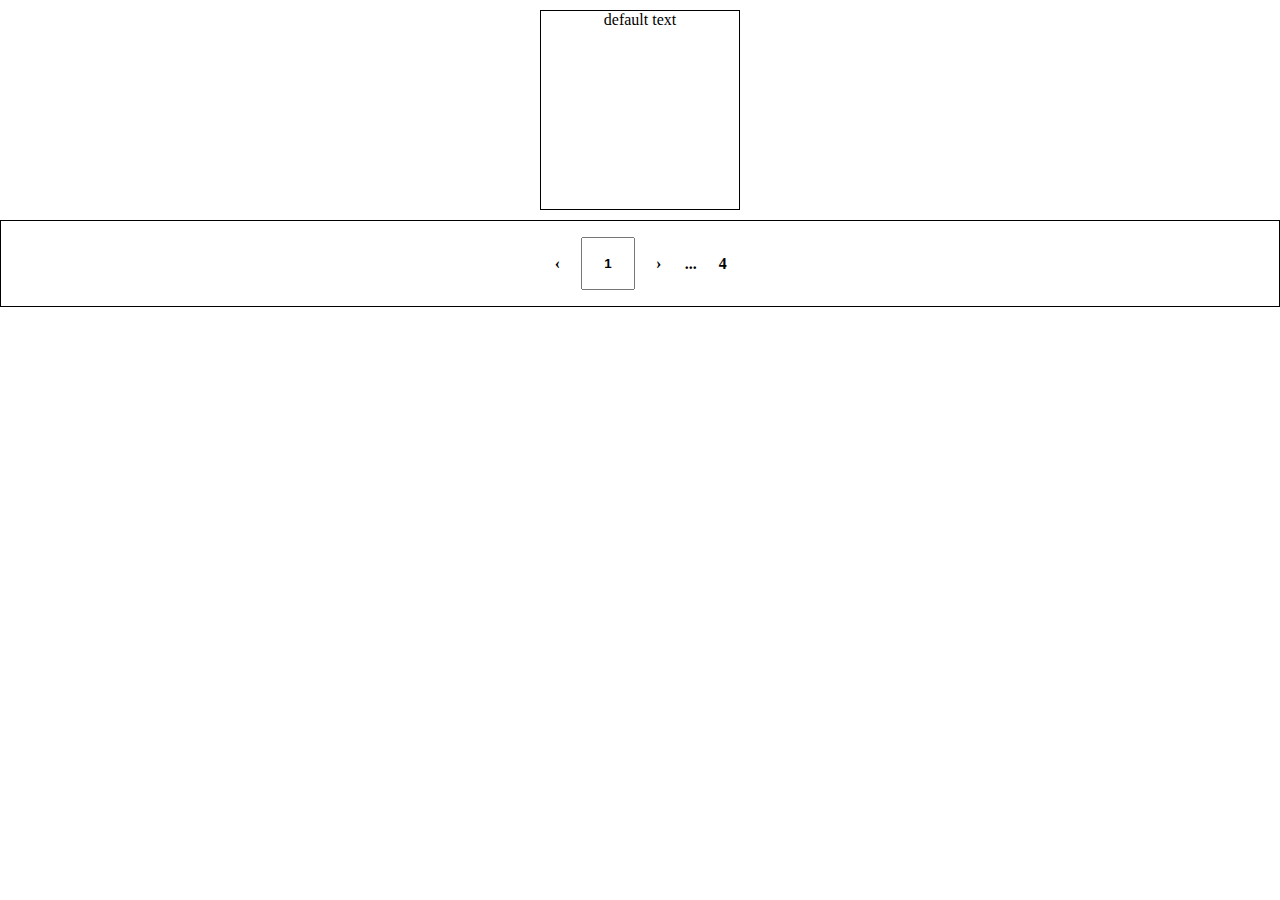
<file: pagination/index.html>
<!DOCTYPE html>
<html>
    <head>
        <meta charset="utf-8" />
        <title>Shesterin Yura</title>
        <link rel="stylesheet" href="./css/index.css" />
        <script type="text/javascript" src="./js/index.js" ></script>
    </head>
    <body>
        <div class="content">default text</div>
        <ul class="pagination">
            <li class="pagination-previous">&lsaquo;</li>
            <li class="pagination-current"><input type="text"></input></li>
            <li class="pagination-next">&rsaquo;</li>
            <li class="pagination-dots">...</li>
            <li class="pagination-limit">4</li>
        </ul>
    </body>
</html>
</file>
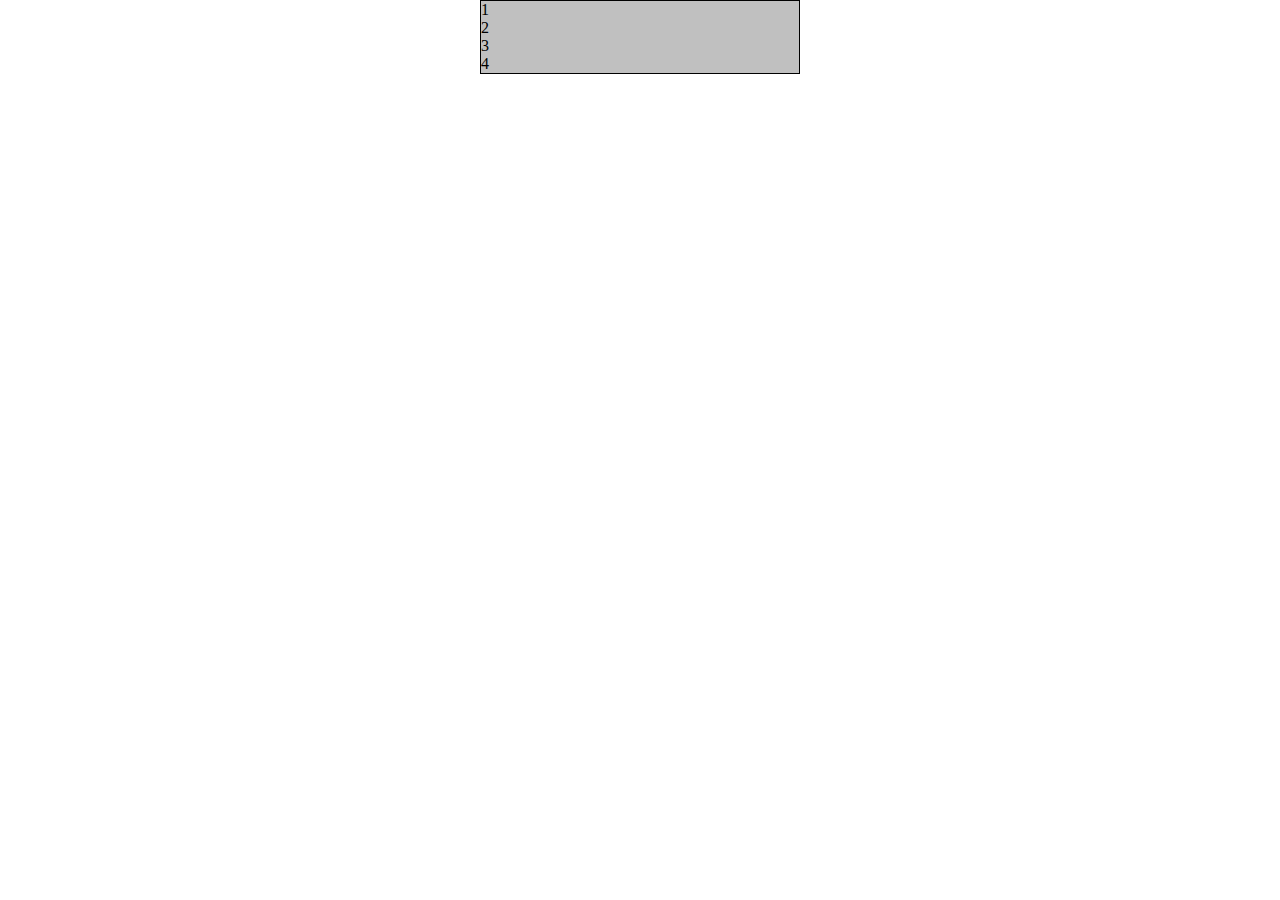
<file: slide_menu/index.html>
<!DOCTYPE html>
<html>
    <head>
        <meta charset="utf-8" />
        <title>Shesterin Yura</title>
        <link rel="stylesheet" href="./css/index.css" />
        <script type="text/javascript" src="./js/index.js" ></script>
    </head>
    <body>
        <div class="container">
            <ul>
                <li>1</li>
                <li>2</li>
                <li>3</li>
                <li>4
                    <ul>
                        <li>4.1
                            <ul>
                                <li>4.1.1</li>
                                <li>4.1.2</li>
                                <li>4.1.3</li>
                            </ul>
                        </li>
                        <li>4.2</li>
                        <li>4.3</li>
                    </ul>
                </li>
            </ul>
        </div>
    </body>
</html>
</file>
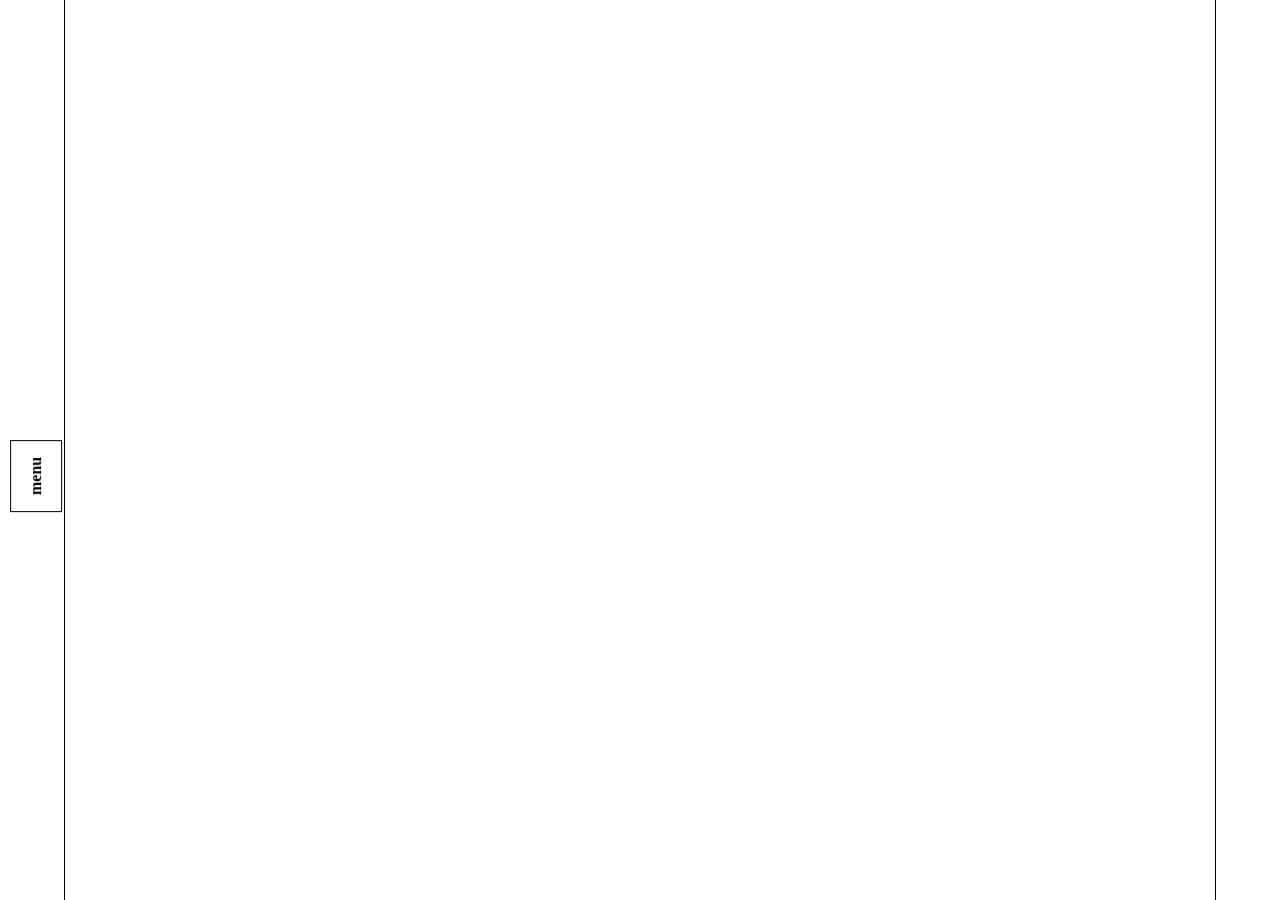
<file: slide_pane/index.html>
<!DOCTYPE html>
<html>
    <head>
        <meta charset="utf-8" />
        <title>Yura Shesterin</title>
        <link rel="stylesheet" href="./css/index.css">
    </head>
    <body>
        <div class="menu">
            <div class="menu-title">menu</div>
            <ul class="menu-nav">
                <li>link1</li>
                <li>link2</li>
                <li>link3</li>
            </ul>
        </div>
        <div class="content"></div>
        <script type="text/javascript" src="./js/index.js"></script>
    </body>
</html>
</file>
<file: pagination/css/index.css>
:root {
    padding: 0;
    margin: 0;
    box-sizing: border-box;
}

*,
::before,
::after {
    padding: inherit;
    margin: inherit;
    box-sizing: inherit;
}

.pagination {
    list-style-type: none;
    background-color: white;
    display:flex;
    justify-content: center;
    flex-direction: row;
    align-items: center;
    border: 1px solid black;
    padding: 0.5em;
}

.pagination-previous,
.pagination-next,
.pagination-dots,
.pagination-limit,
.pagination-current > input {
    width: 2em;
    height: 2em;
    cursor: pointer;
    display:flex;
    justify-content: center;
    flex-direction: column;
    align-items: center;
    font-weight: bold;
}

.pagination-current > input {
    width: 4em;
    height: 4em;
    text-align: center;
}

.active {
    background-color: silver;
}

.content {
    width: 200px;
    height: 200px;
    margin: 10px auto 10px auto;
    border: 1px solid black;
    text-align: center;
}
</file>
<file: slide_menu/css/index.css>
:root {
    box-sizing: border-box;
    padding: 0;
    margin: 0;
}

*,
::before,
::after {
    box-sizing: inherit;
    padding: inherit;
    margin: inherit;
}

ul > li {
    list-style-type: none;
    cursor: pointer;
}

li:hover {
    background-color: whitesmoke;
}

li:hover > ul {
    display: block;
}

.container {
    background-color: silver;
    border: 1px solid black;
    margin: 0 auto;
    width: 25vw;
}

li ul {
    display: none;
}
</file>
<file: slide_pane/css/index.css>
:root {
    box-sizing: border-box;
    padding: 0;
    margin: 0;
}

*,
::before,
::after {
    box-sizing: inherit;
    padding: inherit;
    margin: inherit;
}

.menu-title {
    padding: 1em;
    position: absolute;
    top: 50%;
    left: 20vw;
    font-weight: bold;
    transform: rotate(270deg);
    background-color: white;
    text-align: center;
    border: 1px solid black;
    cursor: pointer;
}

.menu {
    position: fixed;
    top: 0px;
    left: -20vw;
    height: 100vh;
    width: 20vw;
    background-color: silver;
    transition: 0.5s all ease;
}

.open-left-menu {
    left: 0vw;
}

.content {
    margin: 0 auto;
    width: 90vw;
    height: 100vh;
    background-color: white;
    border-left: 1px solid black;
    border-right: 1px solid black;
    overflow: auto;
}
</file>
